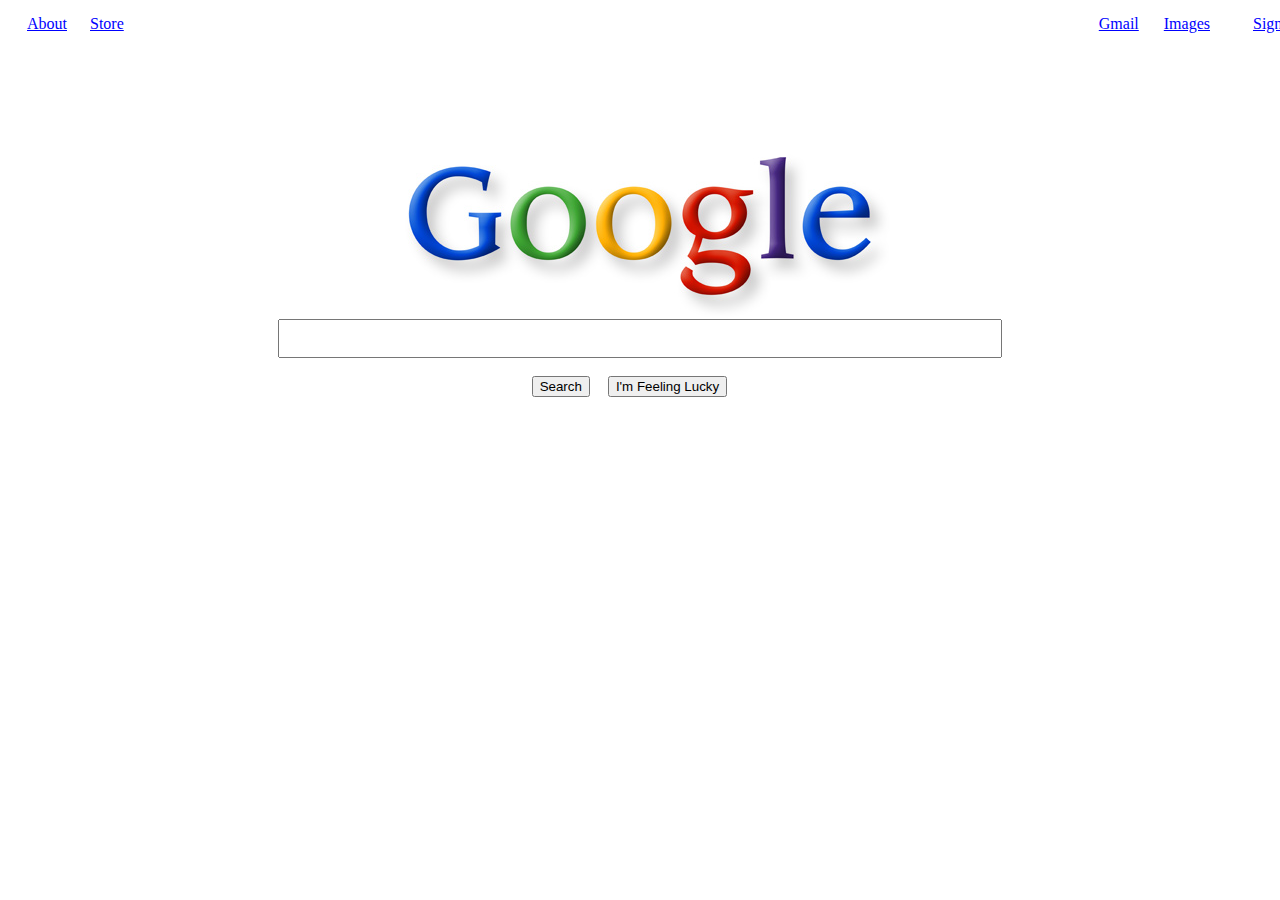
<file: pseudogoogle.html>
<!DOCTYPE html>
<link rel="stylesheet" href="project1css.css">

 <div>
  <head>
    <title>Google</title>
  </head>
 </div>
<div>
             <body>
                <img src="googlelogo2.jpg" id="logo">
                <form action="results.php" method="POST" name="Search Google">
                    <input type="text" name="Search with Google" id="searchbox">
                    <input type="submit" name="Submit Search" value="Search" id="submitbutton">
                    <input type="submit" name= "Feeling Lucky" value="I'm Feeling Lucky" id="submitbutton">
                </form>
                <a id="about" href="about.html">About</a>
                <a id="store" href="store.html">Store</a>
                <a id="gmail" href="gmail.html">Gmail</a>
                <a id="images" href="images.html">Images</a>
                <a id="signin" href="signin.html">Sign In</a>
            </body>

</div>
 

</html>
</file>
<file: project1css.css>
#logo{
    display: block;
    padding: 109px;
    margin-left: auto;
    margin-right: auto;
}
#submitbutton{
    display: inline-block;
    margin: 13px;
    margin-right:1px;
    
    position: relative;
    left: 40.4%;
    bottom: 115px;
}

    

#searchbox{
    display: block;
    width: 700px;
    margin-left: auto;
    margin-right: auto;
    padding: 10px;

    position: relative;
    bottom: 120px;
    
}

#about{
    display: inline-block;

    position: relative;
    bottom: 510px;
    left: 19px;
}

#store{
    display: inline-block;

    position: relative;
    bottom: 510px;
    left: 38px;
}

#gmail{
    display: inline-block;

    position: relative;
    bottom: 510px;
    left: 1009px;
}

#images{
    display: inline-block;

    position: relative;
    bottom: 510px;
    left: 1030px;
}

#signin{
    display: inline-block;

    position: relative;
    bottom: 510px;
    left: 1069px;
}

a:link{
    color: blue
}

a:visited{
    color: purple;
}
</file>
